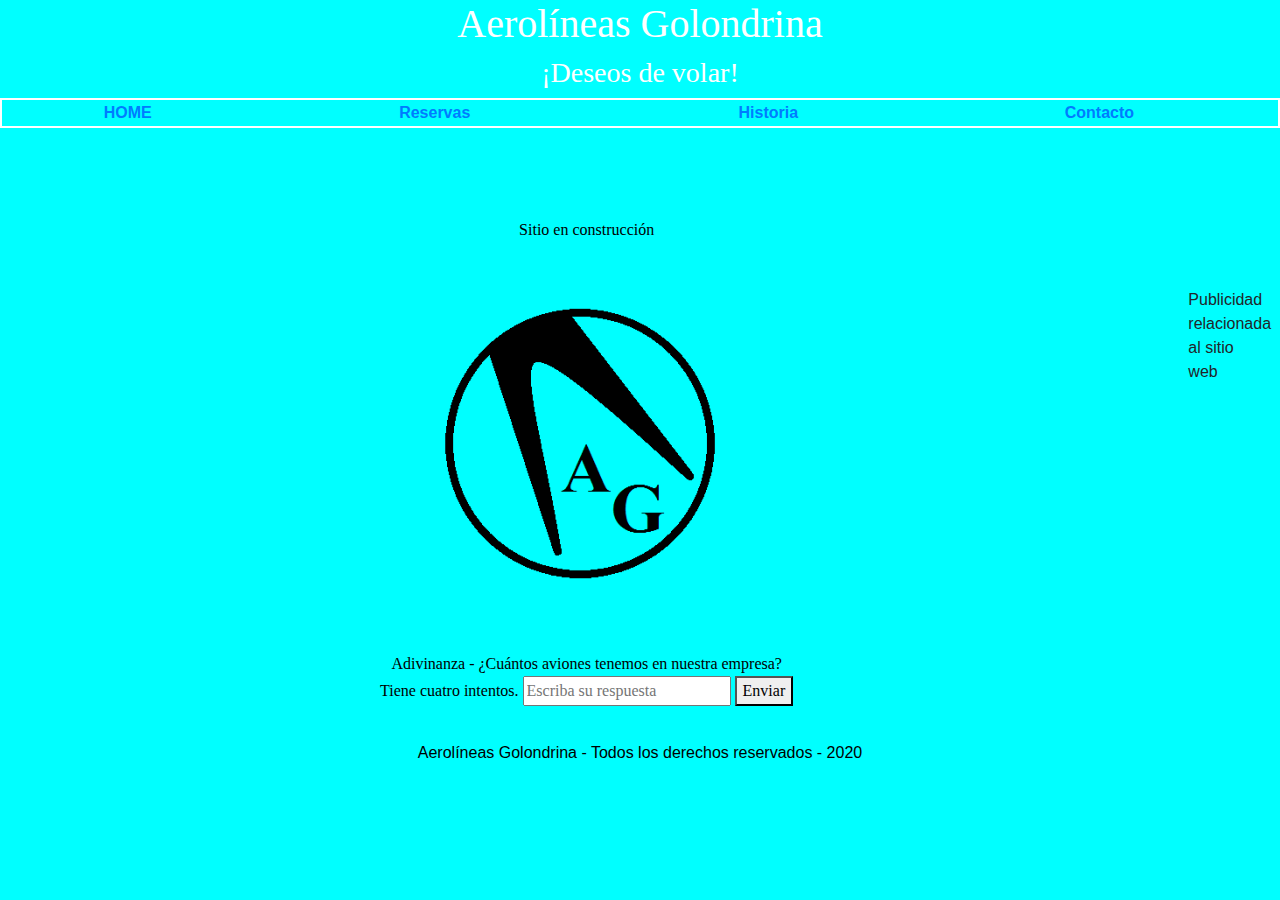
<file: index.html>
<!DOCTYPE html>
<html lang="es">

<head>
    <meta charset="UTF-8">
    <title>Aerolíneas Golondrina - Principal</title>
    <meta name="viewport" content="width=device-width, initial-scale=1">
    <link rel="stylesheet" href="https://maxcdn.bootstrapcdn.com/bootstrap/4.5.2/css/bootstrap.min.css">
    <link rel="stylesheet" href="estilos.css" />
    <style>
        body {
            background-color: aqua;
        }
    </style>
</head>

<body>
    <h1>Aerolíneas Golondrina</h1>
    <h3>¡Deseos de volar!</h3>
    <table>
        <tr>
            <th><a href="index.html">HOME</a></th>
            <th><a href="reservas.html">Reservas</a></th>
            <th><a href="historia.html">Historia</a></th>
            <th><a href="contacto.html">Contacto</a></th>
        </tr>
    </table>
    <div class="container-fluid">
        <div class="row">
            <div class="col-11">
                <section>Sitio en construcción</section>
                <img src="AG.png" alt="AG" style="width:350px;height:350px" />
                <article>
                    Adivinanza - ¿Cuántos aviones tenemos en nuestra empresa?<br/>
                    <label for="respuesta" id="etq">Tiene cuatro intentos.</label>
                    <input type="text" id="respuesta" placeholder="Escriba su respuesta">
                    <button type="button" onclick="alerta()">Enviar</button>
                </article>
            </div>
            <div class="col-1">
                <aside>Publicidad relacionada al sitio web</aside>
            </div>
        </div>
    </div>
    <footer>
        <p>Aerolíneas Golondrina - Todos los derechos reservados - 2020</p>
    </footer>
    <script src="script.js"></script>
</body>

</html>
</file>
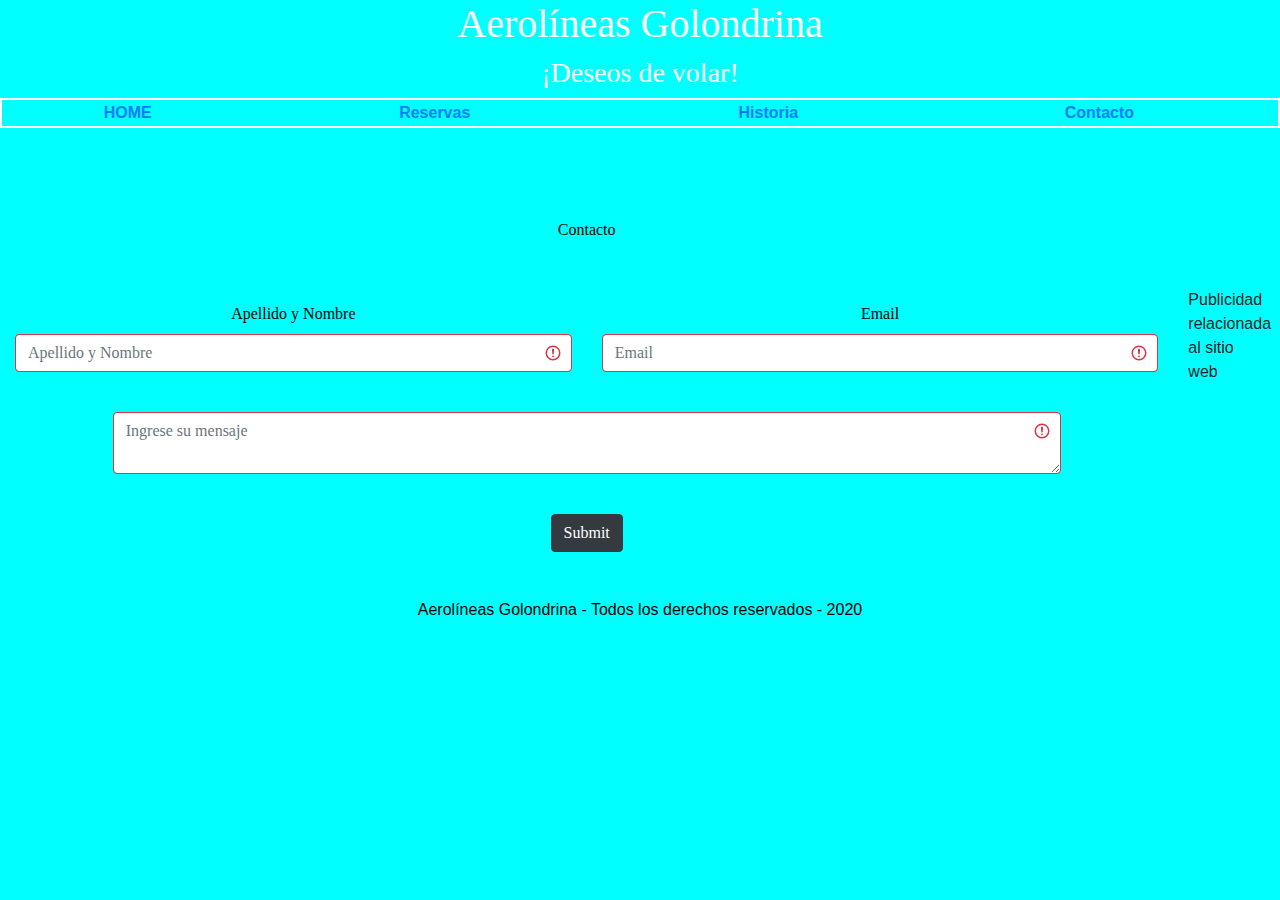
<file: contacto.html>
<!DOCTYPE html>
<html lang="es">

<head>
    <meta charset="UTF-8">
    <title>Aerolíneas Golondrina - Contacto</title>
    <meta name="viewport" content="width=device-width, initial-scale=1">
    <link rel="stylesheet" href="https://maxcdn.bootstrapcdn.com/bootstrap/4.5.2/css/bootstrap.min.css">
    <link rel="stylesheet" href="estilos.css" />
    <style>
        body {
            background-color: aqua;
        }
    </style>
</head>

<body>
    <h1>Aerolíneas Golondrina</h1>
    <h3>¡Deseos de volar!</h3>
    <table>
        <tr>
            <th><a href="index.html">HOME</a></th>
            <th><a href="reservas.html">Reservas</a></th>
            <th><a href="historia.html">Historia</a></th>
            <th><a href="contacto.html">Contacto</a></th>
        </tr>
    </table>
    <div class="container-fluid">
        <div class="row">
            <div class="col-11">
                <section>Contacto
                    <form action="" class="was-validated">
                        <div class="form-group">
                            <div class="row">
                                <div class="col">
                                    <label for="nombre">Apellido y Nombre</label>
                                    <input type="text" id="nombre" class="form-control" placeholder="Apellido y Nombre"
                                        required>
                                </div>
                                <div class="col">
                                    <label for="email">Email</label>
                                    <input type="email" id="email" class="form-control" placeholder="Email" required>
                                </div>
                            </div>
                            <div class="row">
                                <div class="col-1"></div>
                                <div class="col-10">
                                    <textarea name="mensaje" id="mensaje" class="form-control"
                                        placeholder="Ingrese su mensaje" required></textarea>
                                </div>
                                <div class="col-1"></div>
                            </div>
                            <div class="row">
                                <div class="col-4"></div>
                                <div class="col-4">
                                    <input type="submit" class="btn btn-dark">
                                </div>
                                <div class="col-4"></div>
                            </div>
                        </div>
                    </form>
                </section>
            </div>
            <div class="col-1">
                <aside>Publicidad relacionada al sitio web</aside>
            </div>
        </div>
    </div>
    <footer>
        <p>Aerolíneas Golondrina - Todos los derechos reservados - 2020</p>
    </footer>
</body>

</html>
</file>
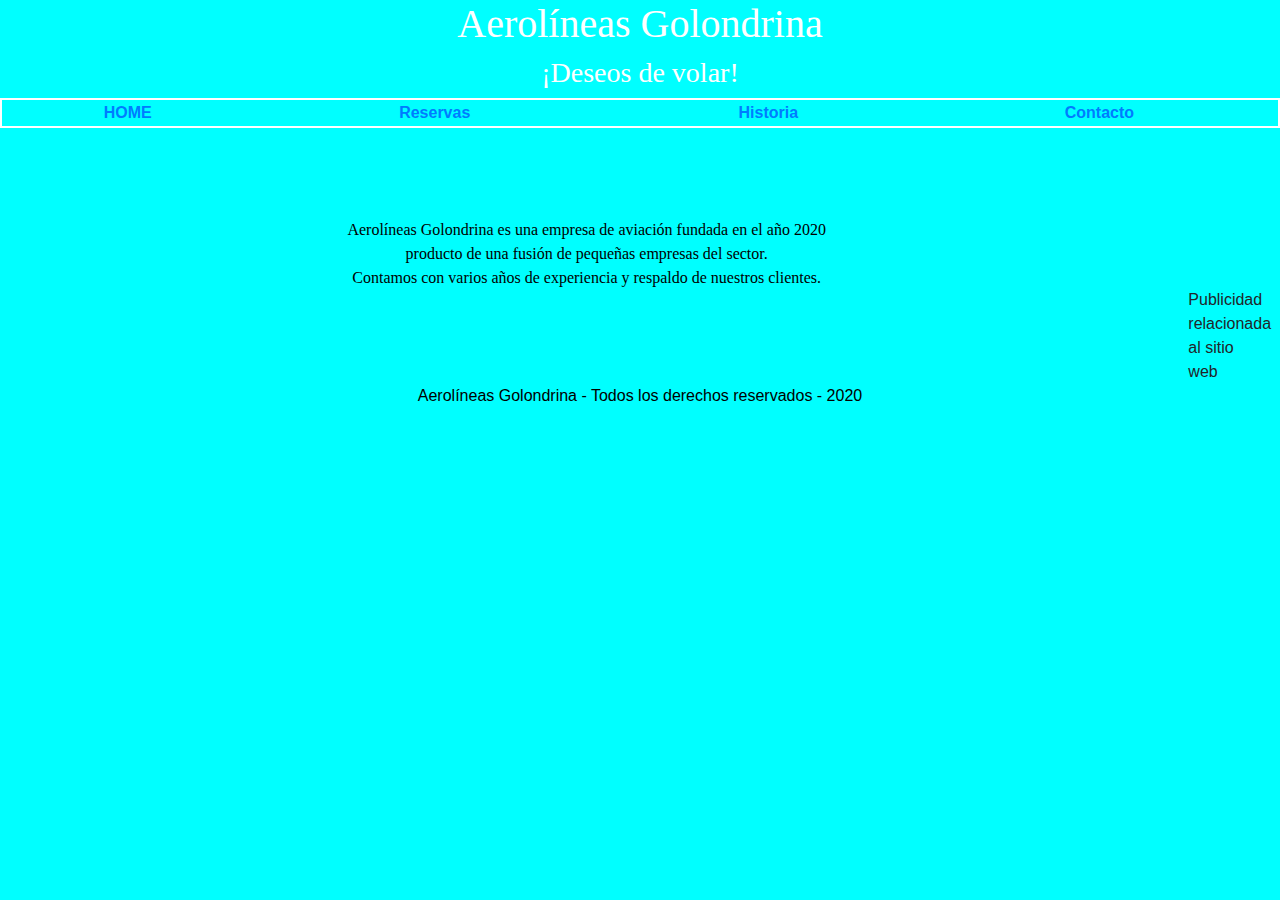
<file: historia.html>
﻿<!DOCTYPE html>
<html lang="es">

<head>
    <meta charset="UTF-8">
    <title>Aerolíneas Golondrina - Historia</title>
    <meta name="viewport" content="width=device-width, initial-scale=1">
    <link rel="stylesheet" href="https://maxcdn.bootstrapcdn.com/bootstrap/4.5.2/css/bootstrap.min.css">
    <link rel="stylesheet" href="estilos.css" />
    <style>
        body {
            background-color: aqua;
        }
    </style>
</head>

<body>
    <h1>Aerolíneas Golondrina</h1>
    <h3>¡Deseos de volar!</h3>
    <table>
        <tr>
            <th><a href="index.html">HOME</a></th>
            <th><a href="reservas.html">Reservas</a></th>
            <th><a href="historia.html">Historia</a></th>
            <th><a href="contacto.html">Contacto</a></th>
        </tr>
    </table>
    <div class="container-fluid">
        <div class="row">
            <div class="col-11">
                <section>Aerolíneas Golondrina es una empresa de aviación fundada en el año 2020<br />
                    producto de una fusión de pequeñas empresas del sector.<br />
                    Contamos con varios años de experiencia y respaldo de nuestros clientes.</section>
            </div>
            <div class="col-1">
                <aside>Publicidad relacionada al sitio web</aside>
            </div>
        </div>
    </div>
    <footer>
        <p>Aerolíneas Golondrina - Todos los derechos reservados - 2020</p>
    </footer>
</body>

</html>
</file>
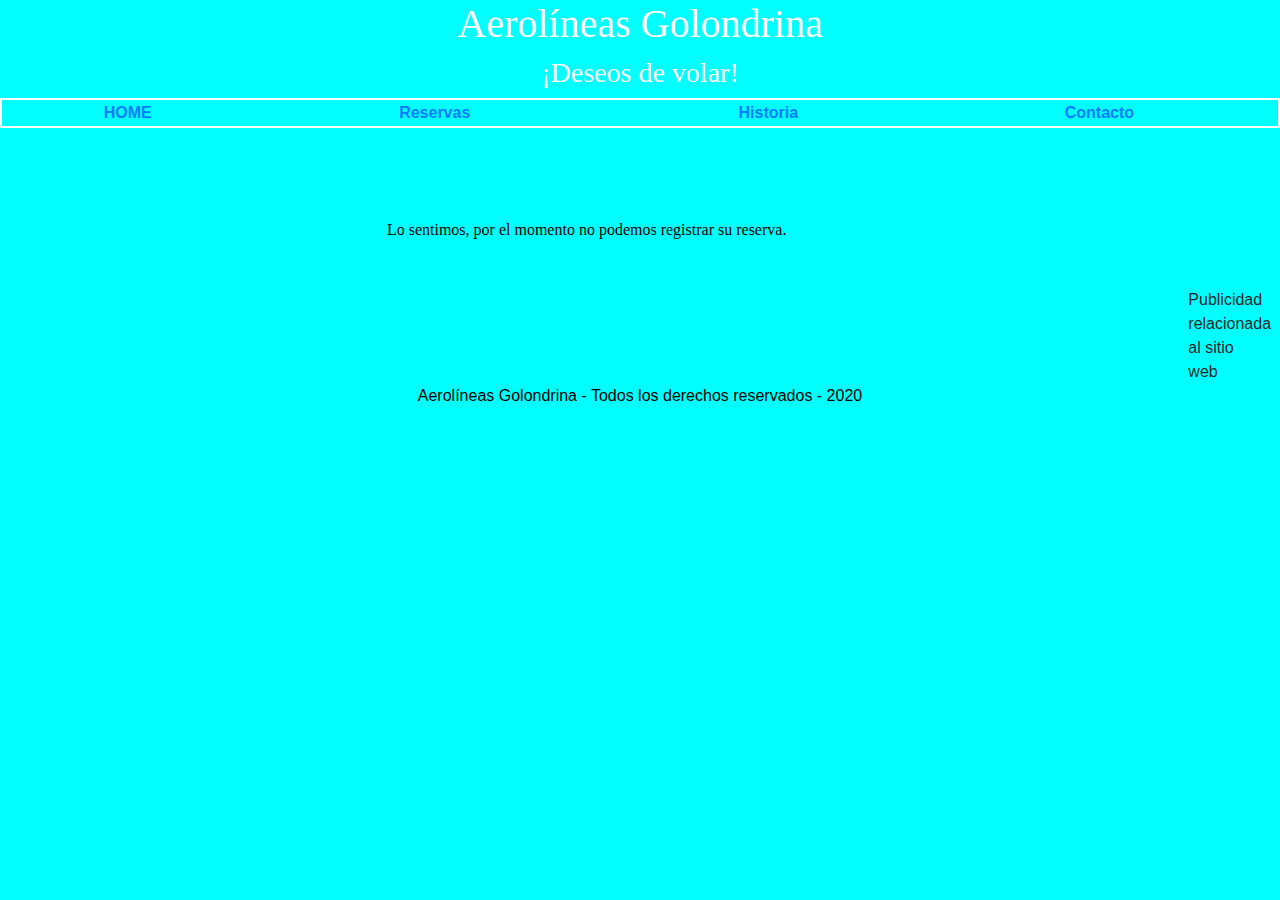
<file: reservas.html>
<!DOCTYPE html>
<html lang="es">

<head>
    <meta charset="UTF-8">
    <title>Aerolíneas Golondrina - Reservas</title>
    <meta name="viewport" content="width=device-width, initial-scale=1">
    <link rel="stylesheet" href="https://maxcdn.bootstrapcdn.com/bootstrap/4.5.2/css/bootstrap.min.css">
    <link rel="stylesheet" href="estilos.css" />
    <style>
        body {
            background-color: aqua;
        }
    </style>
</head>

<body>
    <h1>Aerolíneas Golondrina</h1>
    <h3>¡Deseos de volar!</h3>
    <table>
        <tr>
            <th><a href="index.html">HOME</a></th>
            <th><a href="reservas.html">Reservas</a></th>
            <th><a href="historia.html">Historia</a></th>
            <th><a href="contacto.html">Contacto</a></th>
        </tr>
    </table>
    <div class="container-fluid">
        <div class="row">
            <div class="col-11">
                <section>Lo sentimos, por el momento no podemos registrar su reserva.</section>
            </div>
            <div class="col-1">
                <aside>Publicidad relacionada al sitio web</aside>
            </div>
        </div>
    </div>
    <footer>
        <p>Aerolíneas Golondrina - Todos los derechos reservados - 2020</p>
    </footer>
</body>

</html>
</file>
<file: estilos.css>
h1, h3 {
    color: white;
    text-align: center;
    font-family: 'Franklin Gothic Medium';
}

p {
    color: black;
    text-align: center;
}

section, article {
    color: black;
    text-align: center;
    font-family: 'Franklin Gothic Medium';
    font-size: medium;
    padding-top: 30px;
    padding-bottom: 30px;
}

img {
    display: block;
    margin-left: auto;
    margin-right: auto;
}

table {
    border: 2px solid white;
    width: 100%;
    height: 30px;
    text-align: center;
}

div {
    padding-top: 20px;
}

aside {
    padding-top: 100px;
}
</file>
